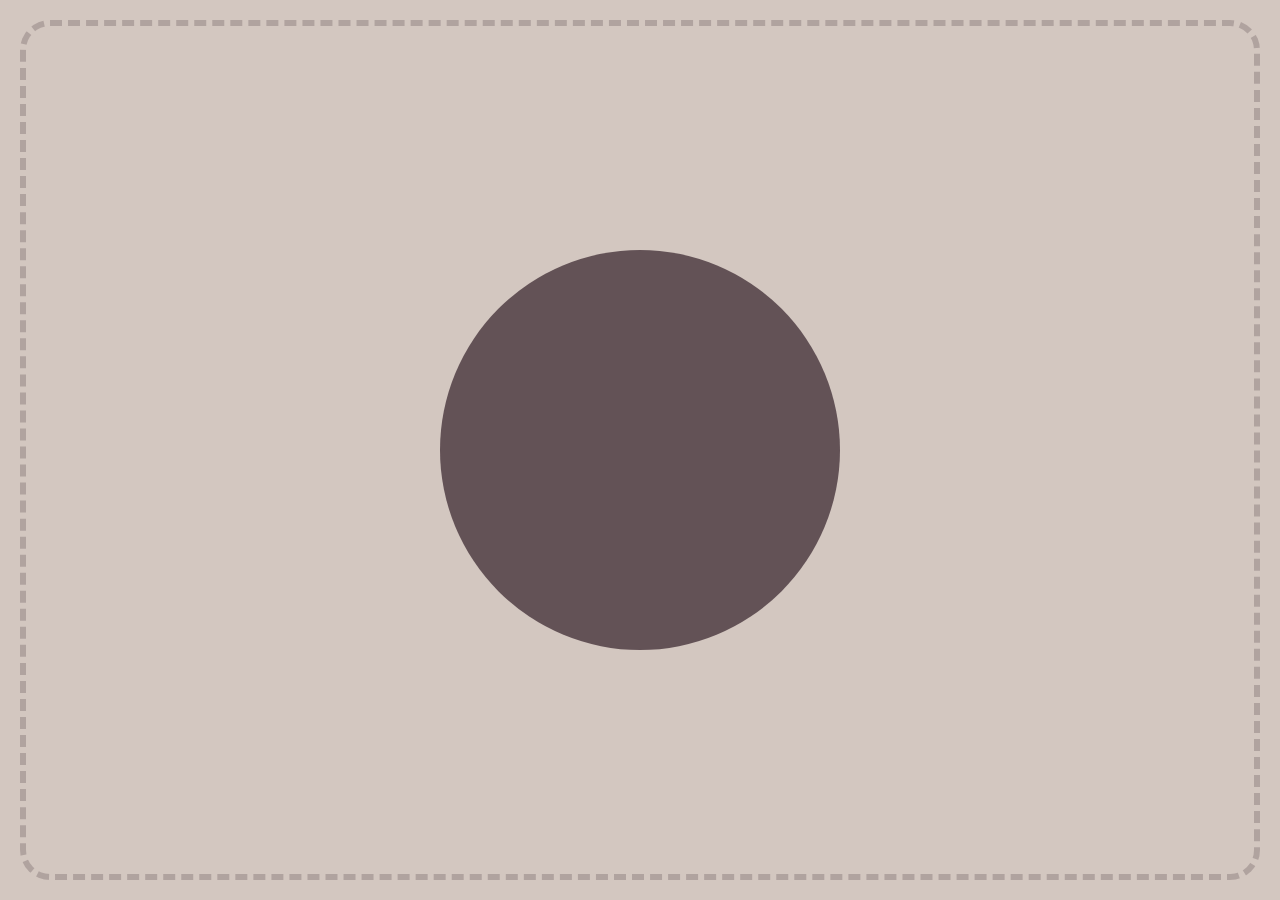
<file: part3/index.html>
<!DOCTYPE html>
<html lang="en">
<head>
    <meta charset="UTF-8">
    <meta name="viewport" content="width=device-width, initial-scale=1.0">
    <meta http-equiv="X-UA-Compatible" content="ie=edge">
    <title>animation part3</title>
    <link rel="stylesheet" href="style.css">
</head>
<body>
    <main id="view-box">
        <!-- fireworks 1 -->
        <section class="fireworks fireworks-1">
            <div></div>
            <div></div>
            <div></div>
            <div></div>
            <div></div>
            <div></div>
            <div></div>
            <div></div>
        </section>
        <!-- fireworks 2 -->
        <section class="fireworks fireworks-2">
            <div></div>
            <div></div>
            <div></div>
            <div></div>
            <div></div>
            <div></div>
            <div></div>
            <div></div>
        </section>
        <!-- fireworks 3 -->
        <section class="fireworks fireworks-3">
            <div></div>
            <div></div>
            <div></div>
            <div></div>
            <div></div>
            <div></div>
            <div></div>
            <div></div>
        </section>
    </main>
</body>
</html>
</file>
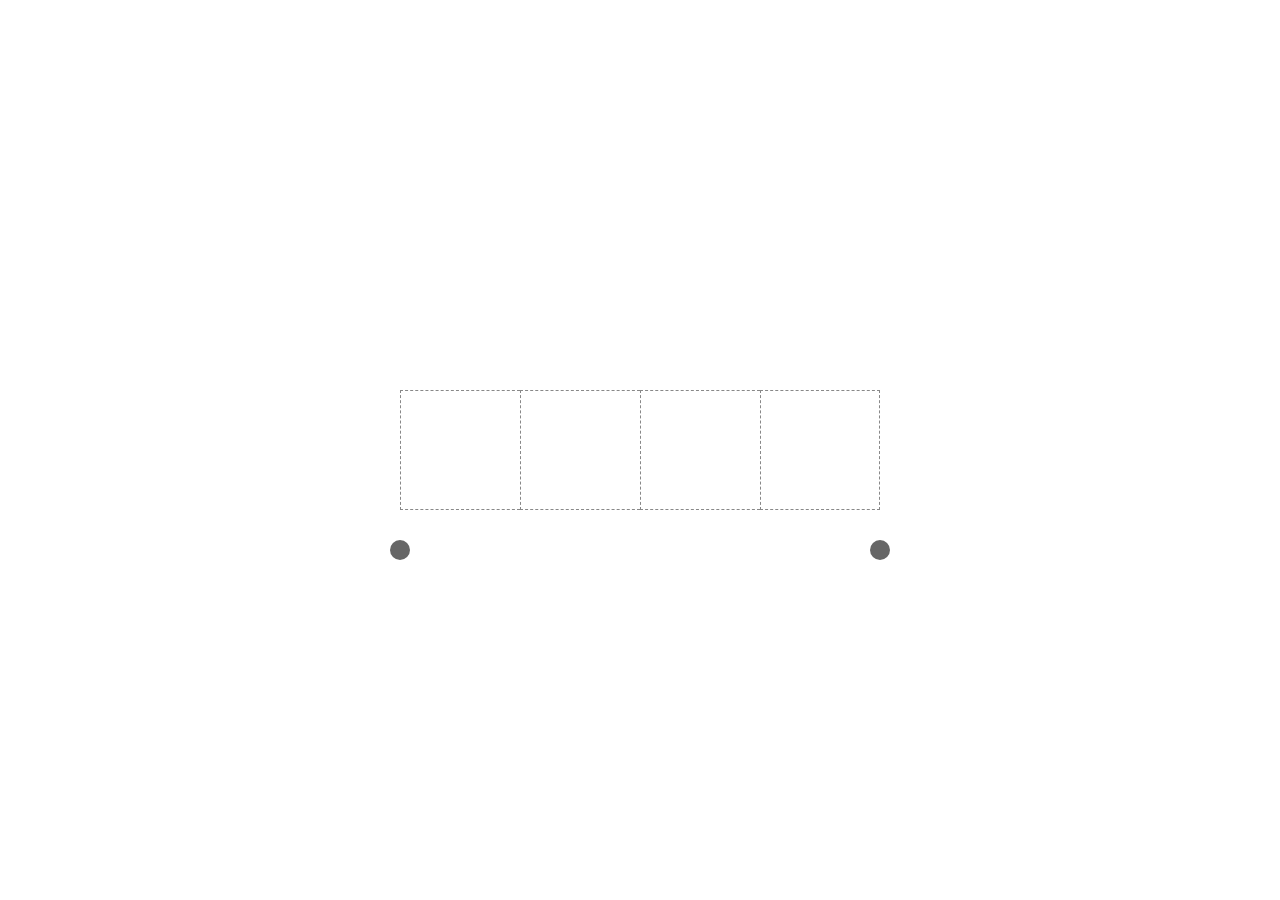
<file: part4/index.html>
<!DOCTYPE html>
<html lang="en">
<head>
    <meta charset="UTF-8">
    <meta name="viewport" content="width=device-width, initial-scale=1.0">
    <meta http-equiv="X-UA-Compatible" content="ie=edge">
    <title>animation part4</title>
    <link rel="stylesheet" href="style.css">
</head>
<body>
    <main id="view-box">
        <section class="prologue">
            <div class="word word-1">
                <div><p>寻</p></div>
                <div><p>雾</p></div>
                <div><p>启</p></div>
                <div><p>示</p></div>
            </div>
            <div class="word word-2">
                <div><p>自</p></div>
                <div><p>定</p></div>
                <div><p>义</p></div>
            </div>
            <div class="content-line">
                <div class="line line-1"></div>
                <div class="line line-2"></div>
                <div class="point point-1"></div>
                <div class="point point-2"></div>
                <div class="point point-3"></div>
            </div>
        </section>

        <section class="episode">
            <div class="message-panel">
                <div class="message-item">
                    <div class="char">常</div>
                    <div class="char">盘</div>
                    <div class="char">台</div>
                    <small class="text">常盘台中学 - 学园都市</small>
                </div>
                <div class="message-item">
                    <div class="char">御</div>
                    <div class="char">坂</div>
                    <div class="char">美</div>
                    <div class="char">琴</div>
                    <small class="text">学园都市 Level No.3</small>
                </div>
                <div class="message-item">
                    <div class="char">一</div>
                    <div class="char">方</div>
                    <div class="char">通</div>
                    <div class="char">行</div>
                    <small class="text">学园都市 Level No.1</small>
                </div>
            </div>
        </section>
    </main>
</body>
</html>
</file>
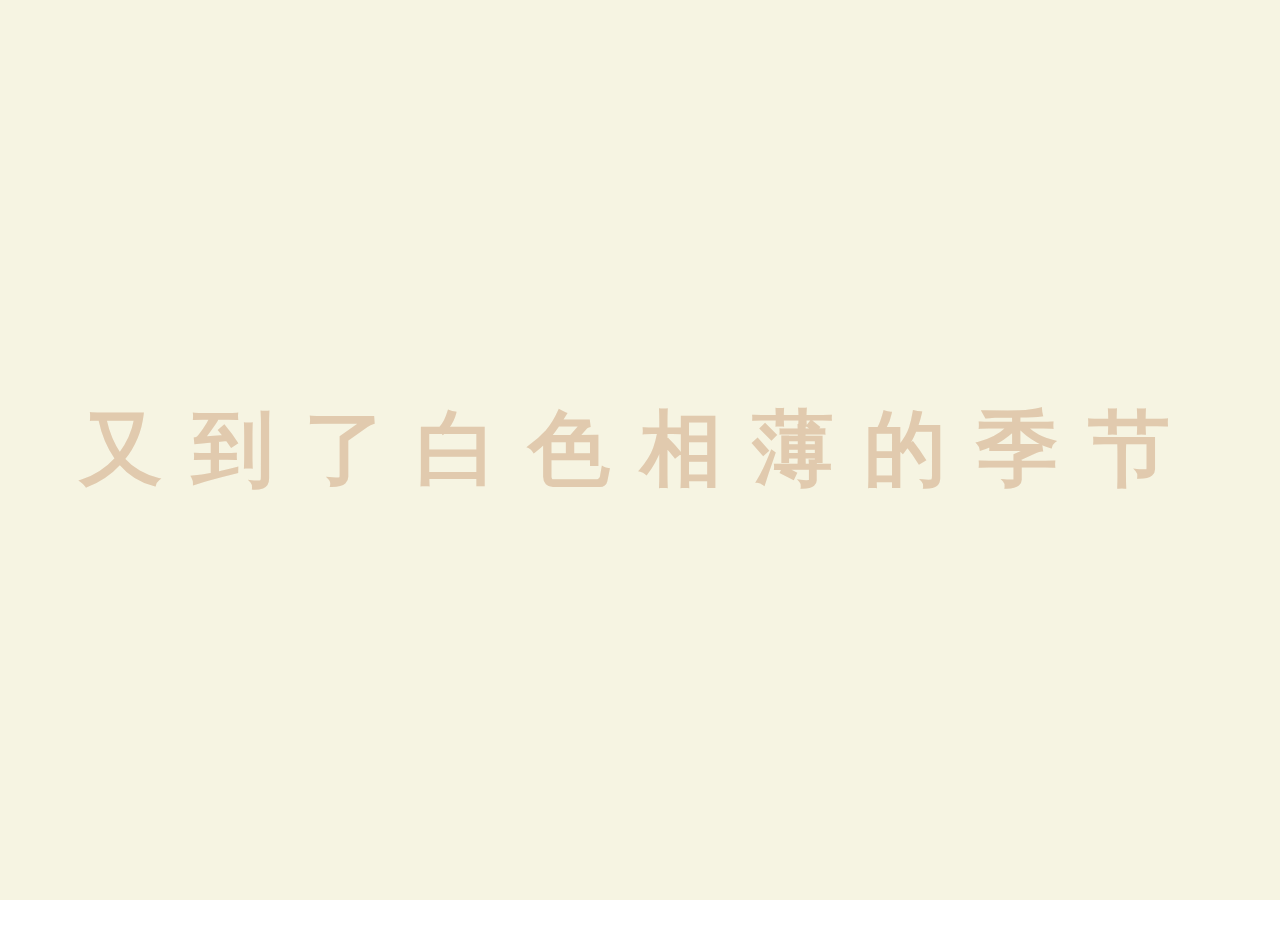
<file: part6/index.html>
<!DOCTYPE html>
<html lang="en">
<head>
  <meta charset="UTF-8">
  <meta name="viewport" content="width=device-width, initial-scale=1.0">
  <meta http-equiv="X-UA-Compatible" content="ie=edge">
  <title>animation part6</title>
  <link rel="stylesheet" href="style.css">
</head>
<body>
  <div class="view-box">
    <div class="text-box">
      <section class="text-item text-1">
        <div class="text">又到了白色相薄的季节</div>
      </section>
      <section class="text-item text-2">
        <div class="text">“东马小三”</div>
      </section>
      <section class="text-item text-3">
        <div class="text">明明是我先的</div>
        <div class="dot"></div>
      </section>
      <section class="text-item text-4">
        <div class="text">“雪菜碧池”</div>
        <div class="dot"></div>
      </section>
      <section class="text-item text-5">
        <div class="text">为什么你这么熟练啊</div>
        <div class="dot"></div>
      </section>
      <section class="text-item text-6">
        <div class="text">为什么会这样呢</div>
      </section>
    </div>
    <div class="round-box">
      <div class="round-1"></div>
      <div class="round-2"></div>
      <div class="circle"></div>
    </div>
  </div>
</body>
</html>
</file>
<file: part3/style.css>
* {
    margin: 0;
    padding: 0;
}

#view-box {
    overflow: hidden;
    position: absolute;
    left: 0; top: 0;
    width: 100%; height: 100%;
    background-color: #D3C7C0;
}

#view-box::before,
#view-box::after {
    content: ""; display: block;
    position: absolute;
}

#view-box::before {
    top: 0; bottom: 0; left: 0; right: 0;
    margin: auto;
    width: calc(100% - 40px); height: calc(100% - 40px);
    border: 6px dashed #635256;
    box-sizing: border-box;
    border-radius: 30px;
    opacity: 0.3;
}

#view-box::after {
    top: 0; bottom: 0; left: 0; right: 0;
    margin: auto;
    width: 400px; height: 400px;
    background-color: #635256;
    border-radius: 50%;
}

.fireworks {
    overflow: hidden;
    position: absolute;
    width: 400px; height: 400px;
    border-radius: 50%;
}

.fireworks > div {
    position: absolute;
    left: 0; top: 0;
    width: 100%; height: 100%;
}

.fireworks > div::after {
    content: ""; display: block;
    position: absolute;
    opacity: 0;
}

.fireworks > div:nth-child(1) { transform: rotate(0deg);   }
.fireworks > div:nth-child(2) { transform: rotate(45deg);  }
.fireworks > div:nth-child(3) { transform: rotate(90deg);  }
.fireworks > div:nth-child(4) { transform: rotate(135deg); }
.fireworks > div:nth-child(5) { transform: rotate(180deg); }
.fireworks > div:nth-child(6) { transform: rotate(225deg); }
.fireworks > div:nth-child(7) { transform: rotate(270deg); }
.fireworks > div:nth-child(8) { transform: rotate(315deg); }

/* .fireworks-1 */
.fireworks-1 {
    left: 0; right: 0; top: 0; bottom: 0;
    margin: auto;
}

.fireworks-1 > div::after {
    top: 5px; left: calc(50% - 20px);
    border-top: 70px solid #635256;
    border-left: 20px solid transparent;
    border-right: 20px solid transparent;
    transform: translateY(130px);
}

/* .fireworks-2 */
.fireworks-2 {
    bottom: calc((50% - 400px) / 2);
    left: calc((50% - 400px) / 2);
}

.fireworks-2 > div::after {
    left: 0; right: 0;
    margin: auto;
    width: 40px; height: 40px;
    background-color: #8db3b1;
    border-radius: 50%;
    transform: translateY(180px);
}

/* .fireworks-3 */
.fireworks-3 {
    top: calc((50% - 400px) / 2);
    right: calc((50% - 400px) / 2);
}

.fireworks-3 > div::after {
    left: 0; right: 0;
    margin: auto;
    width: 40px; height: 40px;
    background-color: #9994A6;
    transform: translateY(150px);
}


/*********************************************************************************
 *  animation
 *********************************************************************************/

#view-box::after { animation: hidden-ball 0.6s ease 0.5s forwards; }

.fireworks-1 > div::after {
    animation:
        fade-in 0.3s ease 1.3s forwards,
        show-type1 0.6s ease 1.3s forwards;
}

.fireworks-2 { animation: rotate 2.4s ease 1.4s forwards; }
.fireworks-2 > div::after {
    animation:
        fade-in 0.3s ease 1.9s forwards,
        show-type2 0.6s ease 1.9s forwards;
}

.fireworks-3 > div::after {
    animation:
        fade-in 0.3s ease 2.5s forwards,
        show-type3 0.6s ease 2.5s forwards;
}


 /*********************************************************************************
 *  keyframes
 *********************************************************************************/

@keyframes hidden-ball {
    0% { transform: scale(1); }
    50% { transform: scale(1.5); }
    100% { transform: scale(0); }
}

@keyframes fade-in {
    from { opacity: 0; }
    to { opacity: 1; }
}

@keyframes rotate {
    from { transform: rotate(0deg); }
    to { transform: rotate(360deg); }
}

@keyframes show-type1 {
    from { transform: translateY(130px); }
    to { transform: translateY(-75px); }
}

@keyframes show-type2 {
    from { transform: translateY(180px); }
    to { transform: translateY(-40px); }
}

@keyframes show-type3 {
    from { transform: translateY(150px) rotate(0deg); }
    to { transform: translateY(-40px) rotate(270deg); }
}
</file>
<file: part4/style.css>
* {
    margin: 0;
    padding: 0;
}

#view-box {
    position: absolute;
    left: 0; top: 0;
    width: 100%; height: 100%;
    overflow: hidden;
}


/*****************************************************
    prologue style
 ****************************************************/

.prologue {
    position: absolute;
    left: 0; top: 0;
    width: 200%; height: 100%;
}

/* 通用 word-1 word-2 */
.prologue .word {
    display: flex;
    position: absolute;
    top: calc(50% - 60px);
    height: 120px;
}

.prologue .word div {
    width: 120px; height: 120px;
    border: 1px dashed #888888;
    border-right: none;
    box-sizing: border-box;
    text-align: center;
}

.prologue .word div:last-child {
    border-right: 1px dashed #888888;
}

.prologue .word div p {
    font-size: 80px;
    color: #777777;
    line-height: 120px;
    opacity: 0;
}

/* word-1 */
.prologue .word-1 { left: calc(25% - 240px); }

/* word-2 */
.prologue .word-2 { right: 80px; }

/* content-line */
.prologue .content-line {
    position: absolute;
    left: 0; top: 0;
    width: 100%; height: 100%;
}

.prologue .content-line .point {
    position: absolute;
    top: calc(50% + 90px);
    width: 20px; height: 20px;
    background-color: #666666;
    border-radius: 50%;
}

.prologue .content-line .point-1 { left: calc(25% - 250px); }
.prologue .content-line .point-2 { left: calc(25% + 230px); }
.prologue .content-line .point-3 { right: 70px; transform: scale(0); }

.prologue .content-line .line {
    position: absolute;
    top: calc(50% + 99px);
    height: 1px;
    overflow: hidden;
}

.prologue .content-line .line::after {
    content: ""; display: block;
    position: absolute;
    left: 0; top: 0;
    width: 100%; height: 100%;
    background-color: #666666;
    transform: translateX(-100%);
}

.prologue .content-line .line-1 { width: 480px; left: calc(25% - 240px); }
.prologue .content-line .line-2 { width: calc((50% - 480px) + (50% - 80px)); right: 80px; }


/*****************************************************
    episode style
 ****************************************************/

.episode {
    position: absolute;
    top: 0; left: 0;
    width: 100%; height: 100%;
}

.episode .message-panel {
    position: absolute;
    top: calc(50% - 180px); right: 80px;
    width: 360px; height: 360px;
    transform: rotate(90deg);
}

.episode .message-panel .message-item {
    position: absolute;
    left: 0; top: 0;
    width: 100%; height: 100%;
}

.episode .message-panel .message-item .char {
    float: left;
    width: 170px; height: 170px;
    line-height: 170px;
    font-size: 150px;
    text-align: center;
    opacity: 0;
}

.episode .message-panel .message-item .char:nth-child(1),
.episode .message-panel .message-item .char:nth-child(2) {
    margin-bottom: 20px;
}

.episode .message-panel .message-item .char:nth-child(2n-1) {
    margin-left: 20px;
}

.episode .message-panel .message-item .text {
    position: absolute; display: block;
    top: 165px; left: 40px;
    width: 320px; height: 30px;
    font-size: 14px;
    line-height: 30px;
    color: #555555;
    opacity: 0;
}

.episode .message-panel .message-item::after {
    content: ""; display: block;
    width: 15px; height: 100%;
    background-color: #5D97BD;
    opacity: 0;
}




/*****************************************************
    anaimtion
 ****************************************************/

/* show word-1 */
.prologue .word-1 div:nth-child(1) p { animation: showWord 0.6s ease-out forwards; }
.prologue .word-1 div:nth-child(2) p { animation: showWord 0.6s ease-out 0.2s forwards; }
.prologue .word-1 div:nth-child(3) p { animation: showWord 0.6s ease-out 0.4s forwards; }
.prologue .word-1 div:nth-child(4) p { animation: showWord 0.6s ease-out 0.6s forwards; }

/* show line-1 */
.prologue .content-line .line-1::after { animation: showLine 1.2s ease forwards; }

/* move prologue */
.prologue { animation: movePrologue 0.8s ease 1.2s forwards; }

/* show line-2 */
.prologue .content-line .line-2::after { animation: showOverflowLine 1.6s ease 1.2s forwards; }

/* show point-3 */
.prologue .content-line .point-3 { animation: putPoint 1.2s ease-out 2s forwards; }

/* show word-2 */
.prologue .word-2 div:nth-child(1) p { animation: showWord 0.6s ease-out 1.6s forwards; }
.prologue .word-2 div:nth-child(2) p { animation: showWord 0.6s ease-out 1.8s forwards; }
.prologue .word-2 div:nth-child(3) p { animation: showWord 0.6s ease-out 2.0s forwards; }

/* connect next animation */
.prologue .word-2 { animation: rotateWord2 0.6s ease 2.6s forwards; }


/* show episode */
.episode .message-panel {
    animation: 
        roateMessagePanel 0.7s ease 2.6s forwards,
        moveLeftMessagePanel 0.7s ease 3.6s forwards,
        moveRightMessagePanel 0.7s ease 4.7s forwards;
}

.episode .message-panel .message-item:nth-child(1)::after { animation: showBar 0.5s ease 2.8s forwards; }
.episode .message-panel .message-item:nth-child(1) .char:nth-child(1) { animation: showChar 0.35s ease 2.8s forwards; }
.episode .message-panel .message-item:nth-child(1) .char:nth-child(2) { animation: showChar 0.35s ease 2.9s forwards; }
.episode .message-panel .message-item:nth-child(1) .char:nth-child(3) { animation: showChar 0.35s ease 3.0s forwards; }
.episode .message-panel .message-item:nth-child(1) .text { animation: showText 0.5s ease 3.1s forwards; }
.episode .message-panel .message-item:nth-child(1) { animation: fadeOut 0.5s ease 3.6s forwards; }

.episode .message-panel .message-item:nth-child(2)::after { animation: showBar 0.5s ease 3.8s forwards; }
.episode .message-panel .message-item:nth-child(2) .char:nth-child(1) { animation: showChar 0.35s ease 3.8s forwards; }
.episode .message-panel .message-item:nth-child(2) .char:nth-child(2) { animation: showChar 0.35s ease 3.9s forwards; }
.episode .message-panel .message-item:nth-child(2) .char:nth-child(3) { animation: showChar 0.35s ease 4.0s forwards; }
.episode .message-panel .message-item:nth-child(2) .char:nth-child(4) { animation: showChar 0.35s ease 4.1s forwards; }
.episode .message-panel .message-item:nth-child(2) .text { animation: showText 0.5s ease 4.2s forwards; }
.episode .message-panel .message-item:nth-child(2) { animation: fadeOut 0.5s ease 4.7s forwards; }

.episode .message-panel .message-item:nth-child(3)::after { animation: showBar 0.5s ease 4.9s forwards; }
.episode .message-panel .message-item:nth-child(3) .char:nth-child(1) { animation: showChar 0.35s ease 4.9s forwards; }
.episode .message-panel .message-item:nth-child(3) .char:nth-child(2) { animation: showChar 0.35s ease 5.0s forwards; }
.episode .message-panel .message-item:nth-child(3) .char:nth-child(3) { animation: showChar 0.35s ease 5.1s forwards; }
.episode .message-panel .message-item:nth-child(3) .char:nth-child(4) { animation: showChar 0.35s ease 5.2s forwards; }
.episode .message-panel .message-item:nth-child(3) .text { animation: showText 0.5s ease 5.3s forwards; }
/* .episode .message-panel .message-item:nth-child(3) { animation: fadeOut 0.5s ease 5.8s forwards; } */


/*****************************************************
    keyframes
 ****************************************************/

@keyframes showWord {
    0% { opacity: 0; transform: scale(0.4); }
    70% { opacity: 1; transform: scale(1.05); }
    100% { opacity: 1; transform: scale(1); }
}

@keyframes showLine {
    from { transform: translateX(-100%); }
    to { transform: translateX(0%); }
}

@keyframes showOverflowLine {
    from { transform: translateX(-100%); }
    to { transform: translateX(100%); }
}

@keyframes movePrologue {
    from { transform: translateX(0); }
    to { transform: translateX(-50%); }
}

@keyframes putPoint {
    0%   { transform: scale(0); }
    70%  { transform: scale(2); }
    100% { transform: scale(0); }
}

@keyframes rotateWord2 {
    from { transform: rotate(0); opacity: 1; }
    to { transform: rotate(-90deg); opacity: 0; }
}


@keyframes fadeIn {
    from { opacity: 0; }
    to { opacity: 1; }
}

@keyframes fadeOut {
    from { opacity: 1; }
    to { opacity: 0; }
}

@keyframes roateMessagePanel {
    0% { transform: rotate(90deg); }
    60% { transform: rotate(-5deg); }
    100% { transform: rotate(0deg); }
}

@keyframes showBar {
    from { width: 300px; opacity: 0; }
    to { width: 15px; opacity: 1; }
}

@keyframes showChar {
    from { transform: translateX(100px); opacity: 0; }
    to { transform: translateX(0); opacity: 1; }
}

@keyframes showText {
    from { transform: translateX(-100px); opacity: 0; }
    to { transform: translateX(0); opacity: 1; }
}

@keyframes moveLeftMessagePanel {
    from { right: 80px; }
    to { right: calc(100% - 450px); }
}

@keyframes moveRightMessagePanel {
    from { right: calc(100% - 450px); }
    to { right: 80px; }
}
</file>
<file: part6/style.css>
* {
  margin: 0;
  padding: 0;
  box-sizing: border-box;
}

.view-box {
  position: absolute;
  left: 0; top: 0;
  width: 100%; height: 100%;
  background-color: #f6f4e2;
  user-select: none;
}

.view-box .text-box {
  position: relative;
  width: 100%; height: 100%;
}

.view-box .text-item {
  position: absolute;
  left: 0; right: 0;
  display: flex;
  width: 100%;
  height: 100%;
  font-size: 82px;
  letter-spacing: 30px;
  font-weight: bold;
  justify-content: center;
  align-items: center;
  opacity: 0;
}

.view-box .text-1 {
  opacity: 1;
  background-color: #f6f4e2;
  color: #e1caae;
}

.view-box .text-2 {
  background-color: #f5828c;
  color: #e1caae;
}

.view-box .text-3 {
  background-color: #f6f4e2;
  color: #f5828c;
}

.view-box .text-4 {
  background-color: #f5828c;
  color: #e1caae;
}

.view-box .text-5 {
  background-color: #f6f4e2;
  color: #e1caae;
}

.view-box .text-6 {
  background-color: #f5828c;
  color: #e1caae;
}

.view-box .text-3 .dot {
  position: absolute;
  left: 0; right: 0; top: -30px;
  margin: auto;
  width: 25px;
  height: 25px;
  border-radius: 50%;
  background-color: #f5828c;
  box-shadow: 1px 1px 3px rgba(0, 0, 0, .5);
}

.view-box .text-4 .dot {
  position: absolute;
  left: 0; right: 0;
  margin: auto;
  width: 25px;
  height: 25px;
  border-radius: 50%;
  background-color: #e1caae;
  box-shadow: 1px 1px 10px rgba(0, 0, 0, .5);
}

.view-box .text-5 .dot {
  position: absolute;
  bottom: -30px;
  left: 0; right: 0;
  margin: auto;
  width: 25px;
  height: 25px;
  border-radius: 50%;
  background-color: #e1caae;
  box-shadow: 1px 1px 10px rgba(0, 0, 0, .5);
}


.round-box {
  position: absolute;
  left: 0; top: 0;
  width: 100%; height: 100%;
}

.round-box .round-1 {
  position: absolute;
  left: 50%; top: 50%;
  width: 150vmax;
  height: 150vmax;
  transform: translate(-50%, -50%);
  border-radius: 50%;
  background-color: #e1caae;
  transform: scale(0);
}


/***************************
    animation
***************************/
.view-box .text-1 .text {
  animation: scaleOut 0.5s ease forwards;
}

.view-box .text-2 {
  animation: show 0.2s ease 0.5s forwards;
}

.view-box .text-2 .text {
  animation: text-show 0.5s ease 0.5s forwards;
}

.view-box .text-3 {
  animation: show 0.2s ease 1.0s forwards;
}

.view-box .text-3 .text {
  animation: text-show 0.5s ease 2.25s forwards;
}

.view-box .text-3 .dot {
  animation: bounceTopToBottom 0.5s ease 3.0s forwards;
}

.view-box .text-4 {
  animation: 
    show 0.2s ease 1.0s forwards,
    toTop 0.5s ease 2.0s forwards;
}

.view-box .text-4 .text {
  animation: text-hide 0.5s ease 1.0s forwards;
}

.view-box .text-4 .dot {
  animation: bounce 2.0s ease 1.0s forwards;
}

.view-box .text-5 {
  animation: show 0.2s ease 3.2s forwards
}

.view-box .text-5 .text {
  animation: text-hide 0.5s ease 3.2s forwards;
}

.view-box .text-5 .dot {
  animation: bounceBottomToTop 0.5s ease 4.0s forwards;
}

.view-box .text-6 {
  animation: show 0.2s ease 4.3s forwards;
}

.view-box .text-6 .text {
  animation: text-show 0.5s ease 4.3s forwards;
}

/* .round-box .round-1 {
  animation: scaleIn 0.5s ease 5.0s forwards;
} */

@keyframes show {
  from { opacity: 0; }
  to { opacity: 1; }
}

@keyframes text-show {
  from { transform: scale(1); }
  to { transform: scale(1.3); }
}

@keyframes text-hide {
  from { transform: scale(1.3); }
  to { transform: scale(1); }
}

@keyframes bounce {
  0% { bottom: 40%; }
  40% { bottom: 0; }
  100% { bottom: 100%; }
}

@keyframes toTop {
  from { transform: translateY(0); }
  to { transform: translateY(-100%); }
}

@keyframes bounceTopToBottom {
  from { opacity: 1; top: -30px; }
  to { opacity: 0.5; top: 70%; }
}

@keyframes bounceBottomToTop {
  from { opacity: 1; bottom: -30px; }
  to { opacity: 0.5; bottom: 70%; }
}

@keyframes scaleIn {
  from { transform: scale(0); }
  to { transform: scale(1); }
}

@keyframes scaleOut {
  from { transform: scale(1.3); }
  to { transform: scale(1.0); }
}
</file>
